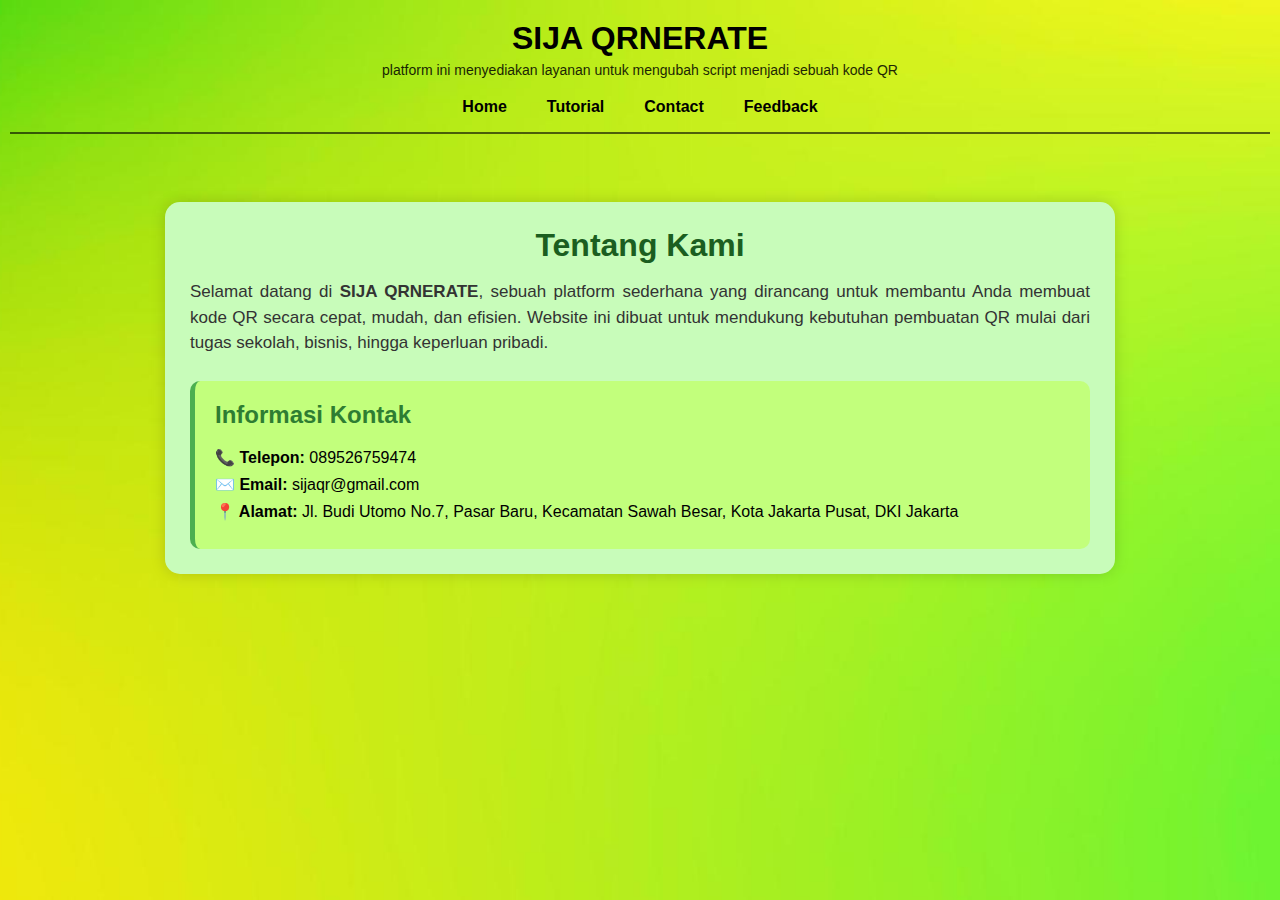
<file: about.html>
<!DOCTYPE html>
<html lang="en">
<head>
    <meta charset="UTF-8">
    <meta name="viewport" content="width=device-width, initial-scale=1.0">
    <title>SIJA QRNERATE</title>
    <link rel="stylesheet" href="style.css">
</head>
<body>

    <header class="header">
        <h1>SIJA QRNERATE</h1>
        <p class="subtitle">platform ini menyediakan layanan untuk mengubah script menjadi sebuah kode QR</p>

        <nav class="navbar">
            <ul>
                <li><a href="./index.html">Home</a></li>
                <li><a href="./tutorial.html">Tutorial</a></li>
                <li><a href="./about.html">Contact</a></li>
                <li><a href="./feedback.html">Feedback</a></li>
            </ul>
        </nav>
        <hr />
    </header>

    <section class="about-container">
        <h1 class="title">Tentang Kami</h1>

        <p class="description">
            Selamat datang di <strong>SIJA QRNERATE</strong>, sebuah platform sederhana 
            yang dirancang untuk membantu Anda membuat kode QR secara cepat, mudah, 
            dan efisien. Website ini dibuat untuk mendukung kebutuhan pembuatan QR 
            mulai dari tugas sekolah, bisnis, hingga keperluan pribadi.
        </p>

        <div class="contact-card">
            <h2>Informasi Kontak</h2>

            <p><strong>📞 Telepon:</strong> 089526759474</p>
            <p><strong>✉️ Email:</strong> sijaqr@gmail.com</p>
            <p><strong>📍 Alamat:</strong> Jl. Budi Utomo No.7, Pasar Baru, Kecamatan Sawah Besar, Kota Jakarta Pusat, DKI Jakarta</p>
        </div>
    </section>
   
    <script src="script.js"></script>
</body>
</html>
</file>
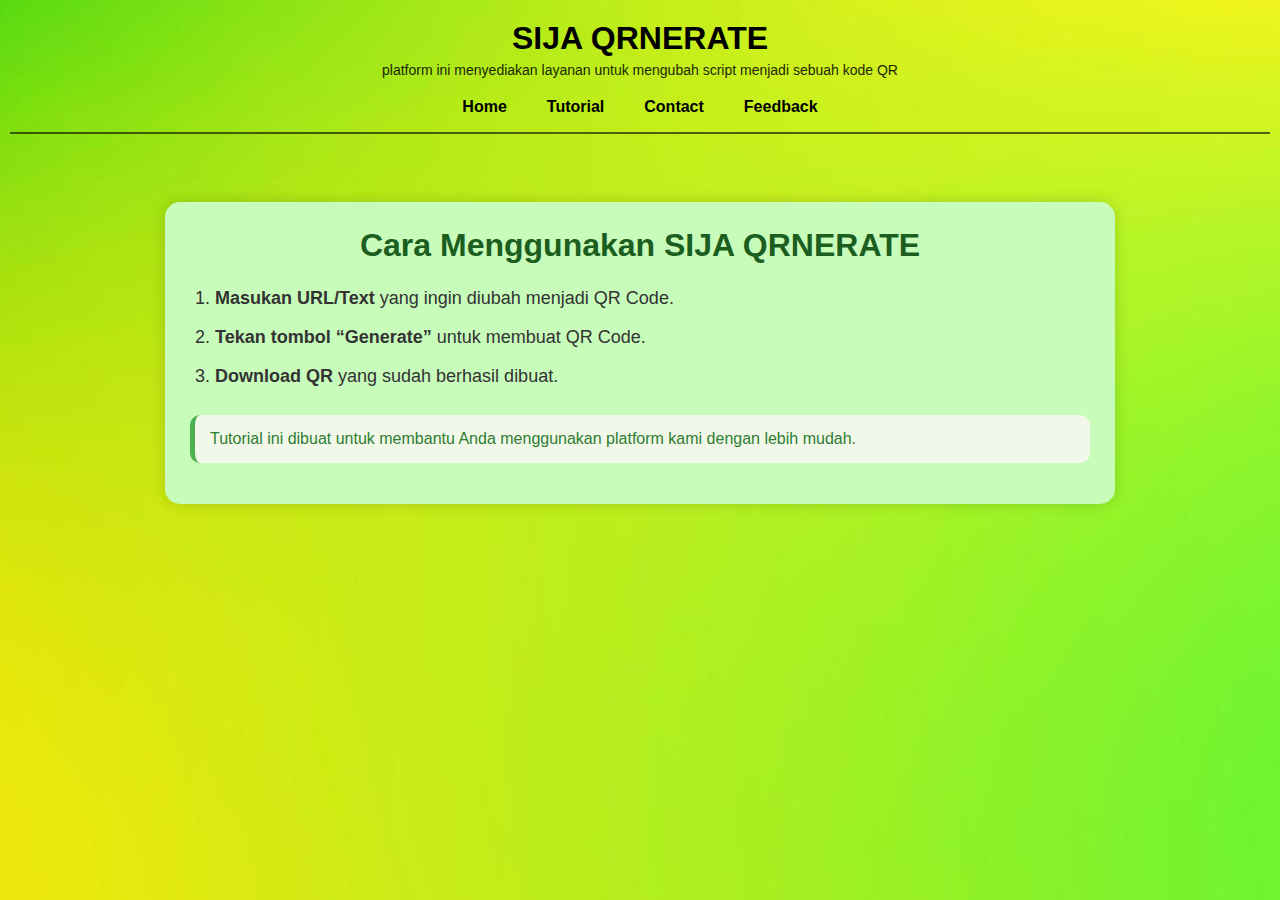
<file: tutorial.html>
<!DOCTYPE html>
<html lang="en">
<head>
    <meta charset="UTF-8">
    <meta name="viewport" content="width=device-width, initial-scale=1.0">
    <title>SIJA QRNERATE</title>
    <link rel="stylesheet" href="style.css">
</head>
<body>

    <header class="header">
        <h1>SIJA QRNERATE</h1>
        <p class="subtitle">platform ini menyediakan layanan untuk mengubah script menjadi sebuah kode QR</p>

        <nav class="navbar">
            <ul>
                <li><a href="./index.html">Home</a></li>
                <li><a href="./tutorial.html">Tutorial</a></li>
                <li><a href="./about.html">Contact</a></li>
                <li><a href="./feedback.html">Feedback</a></li>
            </ul>
        </nav>
        <hr />
    </header>

    <section class="tutorial-container">
        <h1 class="title">Cara Menggunakan SIJA QRNERATE</h1>

        <ol class="tutorial-list">
            <li><strong>Masukan URL/Text</strong> yang ingin diubah menjadi QR Code.</li>
            <li><strong>Tekan tombol “Generate”</strong> untuk membuat QR Code.</li>
            <li><strong>Download QR</strong> yang sudah berhasil dibuat.</li>
        </ol>

        <p class="note">
            Tutorial ini dibuat untuk membantu Anda menggunakan platform kami dengan lebih mudah.
        </p>
    </section>
    
    <script src="script.js"></script>
</body>
</html>
</file>
<file: style.css>
/* Background */
body {
    margin: 0;
    padding: 0;
    font-family: Arial, sans-serif;
    background-image: url("./img/background/yellow-and-green-gradient-background-free-vector.jpg");
    background-size: cover;
    background-position: center;
    background-attachment: fixed;
}

/* Header */
.header {
    text-align: center;
    padding: 20px 10px;
}

.header h1 {
    margin: 0;
    font-size: 32px;
    font-weight: bold;
}

.subtitle {
    margin-top: 5px;
    font-size: 14px;
    opacity: 0.85;
}

/* Navbar */
.navbar {
    margin-top: 20px;
}

.navbar ul {
    list-style: none;
    padding: 0;
    display: flex;
    justify-content: center;
    gap: 40px;
}

.navbar a {
    text-decoration: none;
    font-weight: bold;
    color: black;
    transition: 0.2s;
}

.navbar a:hover {
    color: rgb(0, 80, 0);
}

/* Divider */
header hr {
    margin-top: 15px;
    width: 100%;
    max-width: 100%;
    border: 0;
    height: 2px;
    background: black;
    opacity: 0.6;
}


/* Hero Section */
.hero {
    text-align: center;
    margin-top: 40px;
}

.hero h3 {
    font-size: 18px;
}

/* Input + Button Group (Sejajar) */
.input-group {
    margin-top: 20px;
    display: flex;
    justify-content: center;
}

.input-group input {
    width: 100%;
    max-width: 500px;
    height: 45px;
    border: 1px solid #666;
    border-right: none;
    padding: 0 12px;
    font-size: 15px;
    border-radius: 8px 0 0 8px;
    outline: none;
}

.input-group button {
    height: 45px;
    padding: 0 20px;
    background: black;
    color: white;
    border: 1px solid black;
    border-radius: 0 8px 8px 0;
    font-size: 15px;
    cursor: pointer;
    transition: 0.2s;
}

.input-group button:hover {
    background: #222;
}

/* QR Card Modern */
.qr-card {
    margin: 30px auto 0 auto;
    width: 260px;
    padding: 20px;
    background: white;
    border-radius: 16px;
    box-shadow: 0 4px 15px rgba(0,0,0,0.2);
    display: flex;
    flex-direction: column;
    align-items: center;
    animation: fadeIn 0.4s ease-in-out;
}

.qr-card img {
    border-radius: 8px;
}

/* Button Download */
#downloadBtn {
    margin-top: 15px;
    padding: 10px 20px;
    background: #08a700;
    color: white;
    border: none;
    border-radius: 8px;
    cursor: pointer;
    font-size: 15px;
    transition: 0.2s;
    width: 100%;
}

#downloadBtn:hover {
    background: #00831c;
}

/* Fade Animation */
@keyframes fadeIn {
    from { opacity: 0; transform: scale(0.9); }
    to { opacity: 1; transform: scale(1); }
}

.about-container {
    max-width: 900px;
    margin: 40px auto;
    padding: 25px;
    background: rgb(200, 252, 186);
    border-radius: 15px;
    box-shadow: 0px 0px 15px rgba(0,0,0,0.15);
}

.title {
    margin: 0;
    font-size: 32px;
    color: #1b5e20;
    text-align: center;
}

.description {
    margin-top: 15px;
    font-size: 17px;
    line-height: 1.5;
    color: #333;
    text-align: justify;
}

.contact-card {
    margin-top: 25px;
    padding: 20px;
    background: #c2ff7c;
    border-left: 5px solid #4caf50;
    border-radius: 10px;
}

.contact-card h2 {
    margin-top: 0;
    color: #2e7d32;
}

.contact-card p {
    margin: 8px 0;
    font-size: 16px;
}

.tutorial-container {
    max-width: 900px;
    margin: 40px auto;
    padding: 25px;
    background:  rgb(200, 252, 186);
    border-radius: 15px;
    box-shadow: 0px 0px 15px rgba(0, 0, 0, 0.15);
}

.tutorial-list {
    margin-top: 20px;
    padding-left: 25px;
    font-size: 18px;
    line-height: 1.6;
    color: #333;
}

.tutorial-list li {
    margin-bottom: 10px;
}

.note {
    margin-top: 25px;
    font-size: 16px;
    padding: 15px;
    width: 100%;
    box-sizing: border-box;
    background: #f1f8e9;
    border-left: 5px solid #4caf50;
    border-radius: 10px;
    color: #2e7d32;
}

.feedback-container {
    max-width: 600px;
    margin: 60px auto;
    padding: 30px;
    background: rgb(200, 252, 186);
    border-radius: 15px;
    box-shadow: 0 0 15px rgba(0,0,0,0.2);
    backdrop-filter: blur(4px);
}

/* Judul */
.feedback-title {
    text-align: center;
    font-size: 32px;
    margin: 0;
    font-weight: bold;
}

.feedback-subtitle {
    text-align: center;
    margin-top: 8px;
    font-size: 16px;
    opacity: 0.8;
}

/* Form */
.feedback-form {
    margin-top: 25px;
    display: flex;
    flex-direction: column;
    width: 100%;
    box-sizing: border-box;
}

.feedback-label {
    font-weight: bold;
    margin-bottom: 6px;
    margin-top: 15px;
}

.feedback-input,
.feedback-textarea {
    width: 100%;
    padding: 12px;
    border-radius: 8px;
    border: 1px solid #666;
    font-size: 15px;
    outline: none;
    max-width: 100%;
    box-sizing: border-box;
    display: block;
}

.feedback-input:focus,
.feedback-textarea:focus {
    border-color: #2e7d32;
}

.feedback-textarea {
    height: 130px;
    resize: none;
}

/* Button */
.feedback-btn {
    margin-top: 20px;
    background: black;
    color: white;
    padding: 12px;
    border-radius: 8px;
    border: none;
    cursor: pointer;
    font-size: 16px;
    transition: 0.2s;
}

.feedback-btn:hover {
    background: #505050;
}

/* Status text */
.feedback-status {
    margin-top: 15px;
    font-size: 15px;
    font-weight: bold;
    text-align: center;
}

@media (max-width: 900px) {

    /* Navbar */
    .navbar ul {
        gap: 25px;
        font-size: 14px;
    }

    /* Input */
    .input-group input {
        width: 100%;
        max-width: 450px;
    }

    /* QR Card */
    .qr-card {
        width: 240px;
        padding: 18px;
    }

    /* About, Tutorial, Feedback Containers */
    .about-container,
    .tutorial-container,
    .feedback-container {
        max-width: 90%;
        padding: 20px;
    }

    .title {
        font-size: 28px;
    }

    .tutorial-list {
        font-size: 16px;
    }
}

/* HP Sedang (max-width: 600px) */
@media (max-width: 600px) {

    /* Header */
    .header h1 {
        font-size: 26px;
    }

    .subtitle {
        font-size: 12px;
    }

    /* Navbar */
    .navbar ul {
        flex-wrap: wrap;
        gap: 15px;
    }

    /* Input */
    .input-group {
        flex-direction: column;
        width: 90%;
        margin: 20px auto 0 auto;
    }

    .input-group input {
        width: 70%;
        border-radius: 8px;
        border-right: 1px solid #666;
    }

    .input-group button {
        width: 100%;
        margin-top: 10px;
        border-radius: 8px;
    }

    /* QR Card */
    .qr-card {
        width: 90%;
        max-width: 280px;
    }

    /* Feedback */
    .feedback-title {
        font-size: 26px;
    }

    .feedback-input,
    .feedback-textarea {
        font-size: 14px;
    }

    .feedback-btn {
        font-size: 15px;
        padding: 10px;
    }
}

/* HP Kecil (max-width: 420px) */
@media (max-width: 420px) {

    /* Header Text */
    .header h1 {
        font-size: 22px;
    }

    .input-group input {
        width: 92%;
        margin-right: 20px;
    }

    .subtitle {
        font-size: 11px;
    }

    /* Navbar */
    .navbar ul {
        gap: 10px;
    }

    .navbar a {
        font-size: 13px;
    }

    /* Hero */
    .hero h3 {
        font-size: 15px;
    }

    /* QR Container */
    .qr-card {
        padding: 15px;
    }

    /* Feedback */
    .feedback-title {
        font-size: 22px;
    }

    .feedback-subtitle {
        font-size: 13px;
    }
}
</file>
